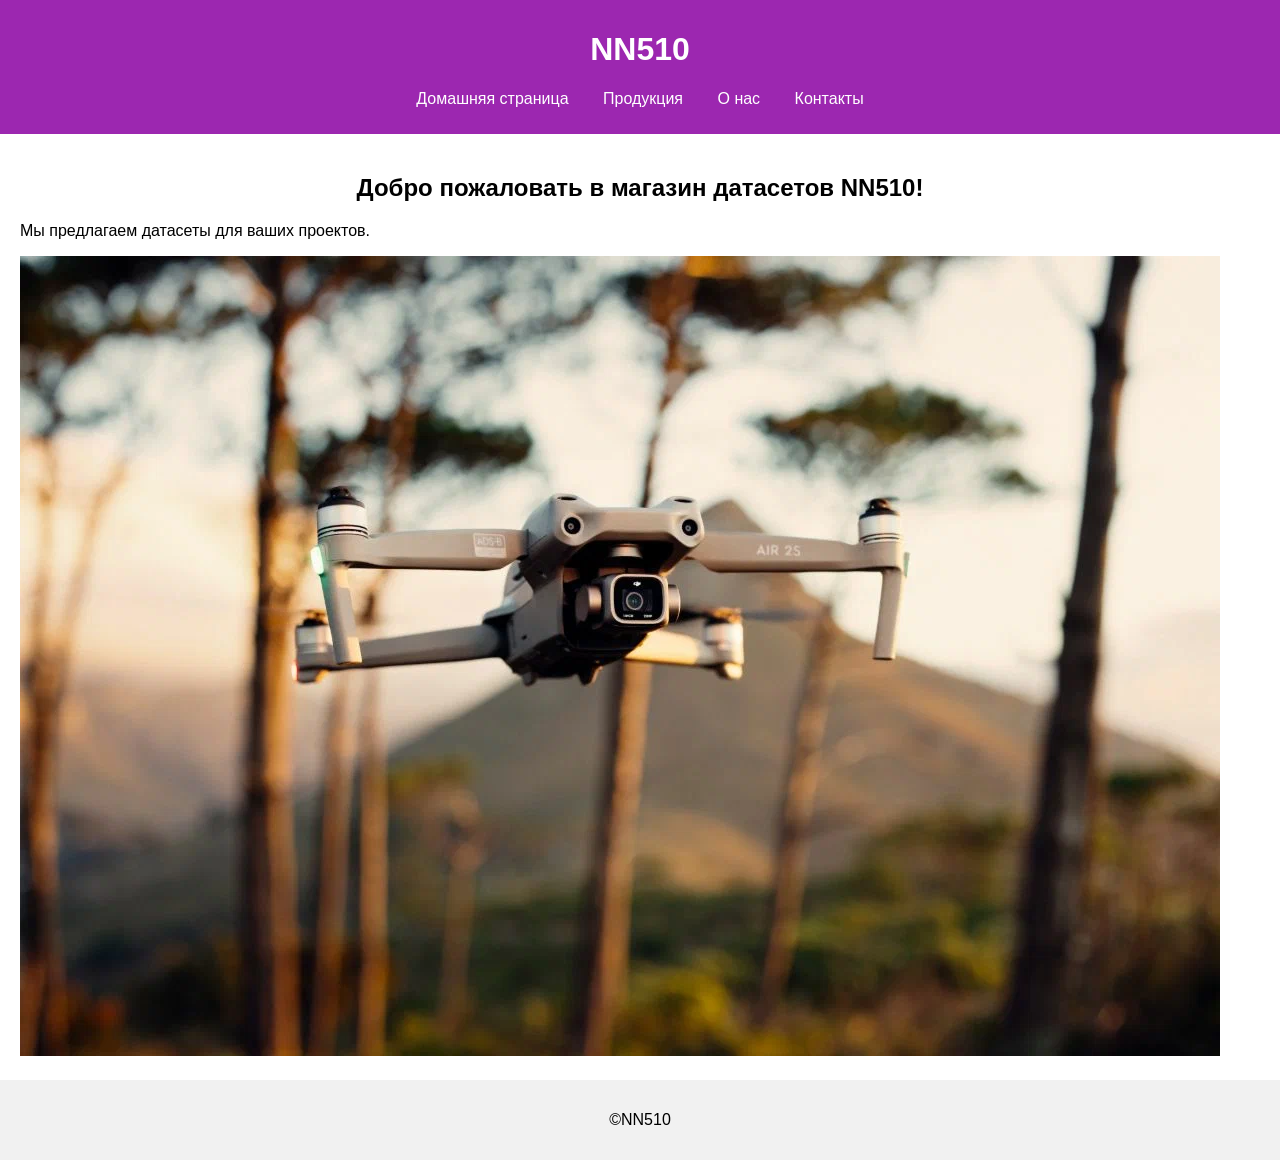
<file: lab2/index.html>
<!DOCTYPE html>
<html lang="en">
<head>
    <meta charset="UTF-8">
    <meta name="viewport" content="width=device-width, initial-scale=1.0">
    <title>Домашняя страница - NN510</title>
    <link rel="stylesheet" href="styles.css">
</head>
<body>
    <header>
        <h1>NN510</h1>
        <nav>
            <ul>
                <li><a href="index.html">Домашняя страница</a></li>
                <li><a href="products.html">Продукция</a></li>
                <li><a href="about.html">О нас</a></li>
                <li><a href="contact.html">Контакты</a></li>
            </ul>
        </nav>
    </header>

    <main>
        <section>
            <h2>Добро пожаловать в магазин датасетов NN510!</h2>
            <p>Мы предлагаем датасеты для ваших проектов.</p>
            <img src="image/dataset.jpg" alt="Datasets" />
        </section>
    </main>

    <footer>
        <p>©NN510</p>
    </footer>
</body>
</html>
</file>
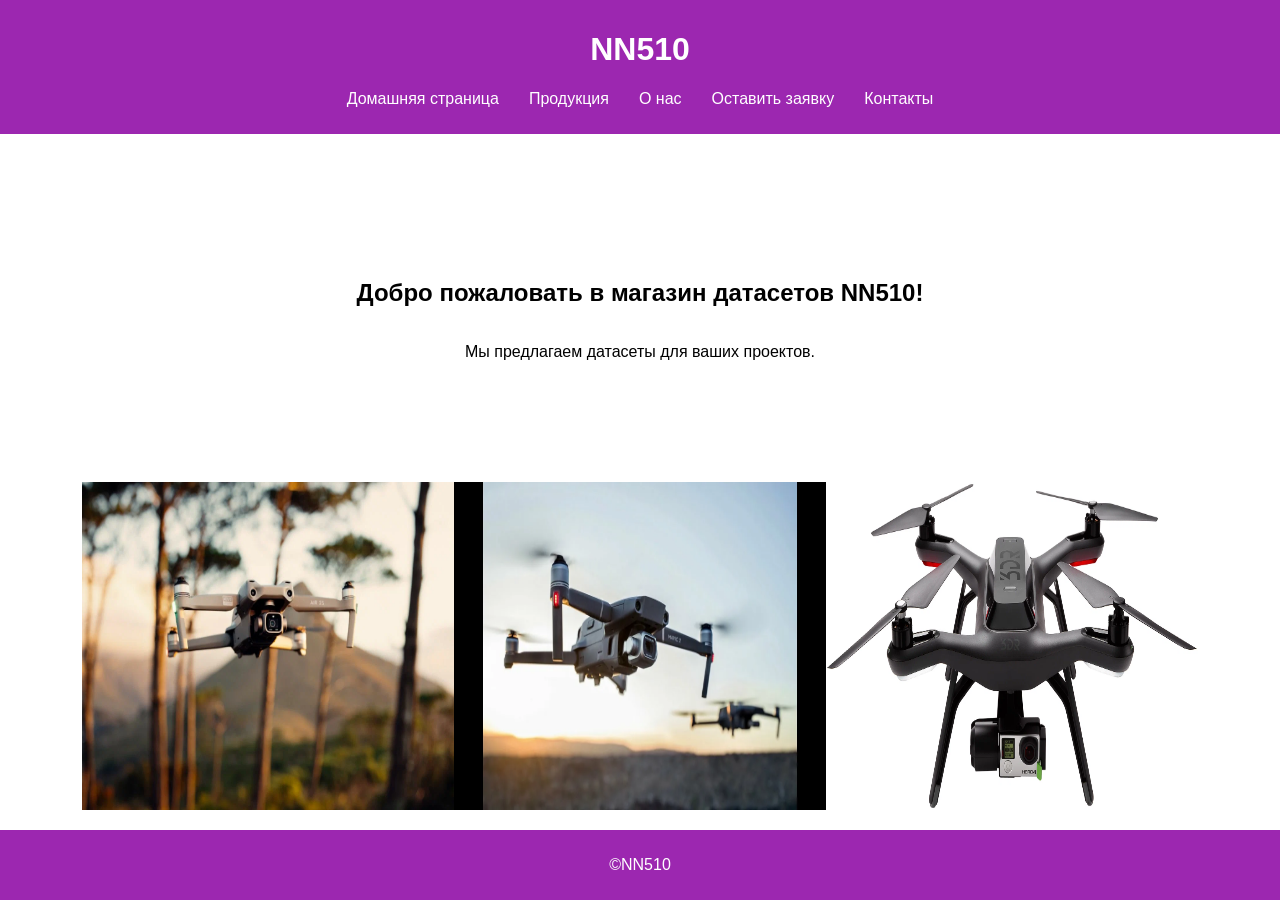
<file: LR4/index.html>
<!DOCTYPE html>
<html lang="en">
<head>
    <meta charset="UTF-8">
    <meta name="viewport" content="width=device-width, initial-scale=1.0">
    <title>Домашняя страница - NN510</title>
    <link rel="stylesheet" href="styles/flexbox_styles.css">
</head>
<body>
    <header class="header">
        <h1>NN510</h1>
        <nav>
            <ul class="nav-list">
                <li><a href="index.html">Домашняя страница</a></li>
                <li><a href="products.html">Продукция</a></li>
                <li><a href="about.html">О нас</a></li>
                <li><a href="form.html">Оставить заявку</a></li>
                <li><a href="contact.html">Контакты</a></li>
            </ul>
        </nav>
    </header>

    <main class="main">
        <section class="section_txt">
            <h2>Добро пожаловать в магазин датасетов NN510!</h2>
            <p>Мы предлагаем датасеты для ваших проектов.</p>
        </section>
        <section class="section_img">
            <img src="image/dataset.jpg" alt="Изображение из датасета" />
            <img src="image/dataset1.jpg" alt="Изображение из датасета" />
            <img src="image/dataset2.jpg" alt="Изображение из датасета" />
        </section>
    </main>

    <footer class="footer">
        <p>©NN510</p>
    </footer>
</body>
</html>
</file>
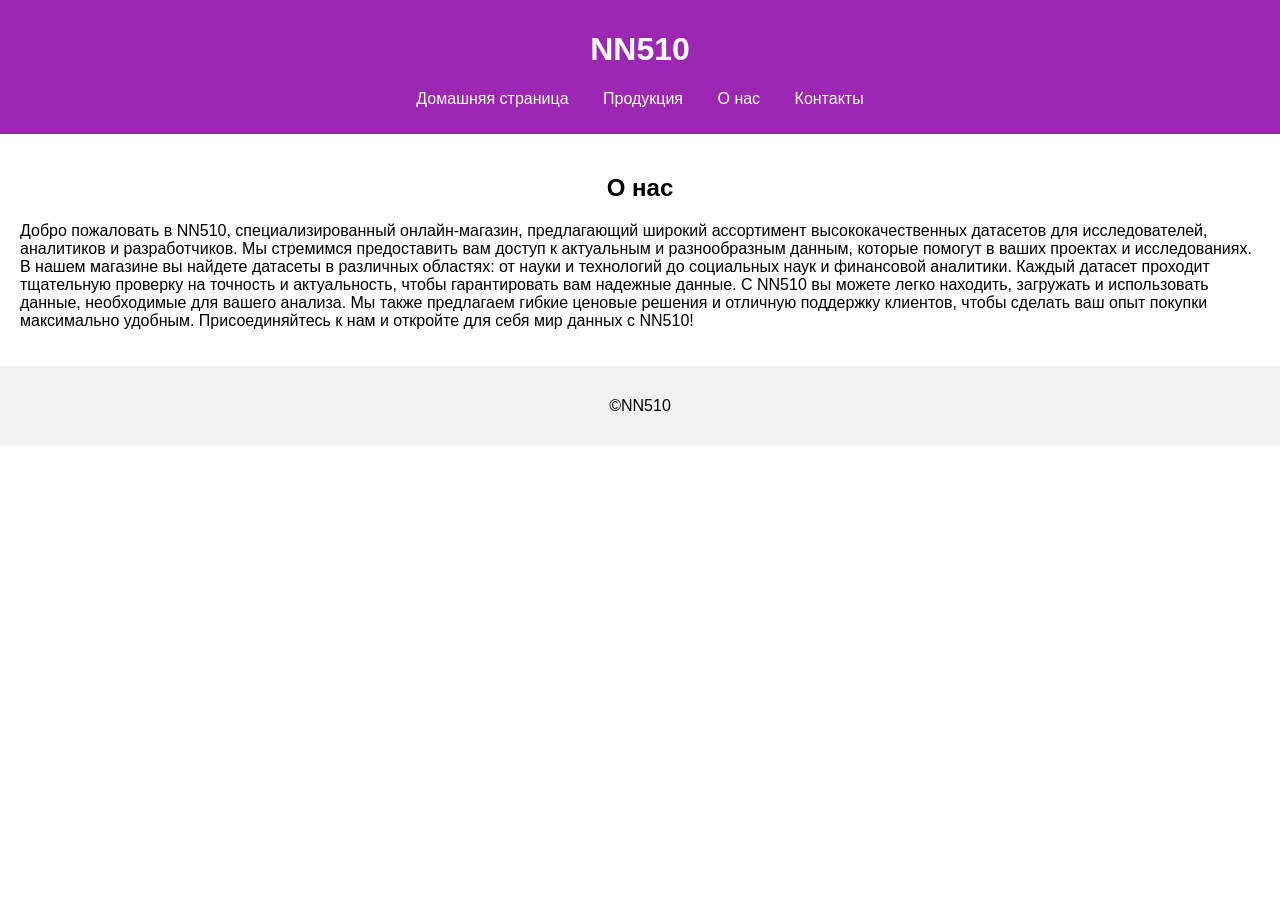
<file: lab2/about.html>
<!DOCTYPE html>
<html lang="en">
<head>
    <meta charset="UTF-8">
    <meta name="viewport" content="width=device-width, initial-scale=1.0">
    <title>О нас - NN510</title>
    <link rel="stylesheet" href="styles.css">
</head>
<body>
    <header>
        <h1>NN510</h1>
        <nav>
            <ul>
                <li><a href="index.html">Домашняя страница</a></li>
                <li><a href="products.html">Продукция</a></li>
                <li><a href="about.html">О нас</a></li>
                <li><a href="contact.html">Контакты</a></li>
            </ul>
        </nav>
    </header>

    <main>
        <h2>О нас</h2>
        <p>Добро пожаловать в NN510, специализированный онлайн-магазин, предлагающий широкий ассортимент высококачественных датасетов для исследователей, аналитиков и разработчиков. Мы стремимся предоставить вам доступ к актуальным и разнообразным данным, которые помогут в ваших проектах и исследованиях.
            В нашем магазине вы найдете датасеты в различных областях: от науки и технологий до социальных наук и финансовой аналитики. Каждый датасет проходит тщательную проверку на точность и актуальность, чтобы гарантировать вам надежные данные.
            С NN510 вы можете легко находить, загружать и использовать данные, необходимые для вашего анализа. Мы также предлагаем гибкие ценовые решения и отличную поддержку клиентов, чтобы сделать ваш опыт покупки максимально удобным.
            Присоединяйтесь к нам и откройте для себя мир данных с NN510!</p>
    </main>

    <footer>
        <p>©NN510</p>
    </footer>
</body>
</html>
</file>
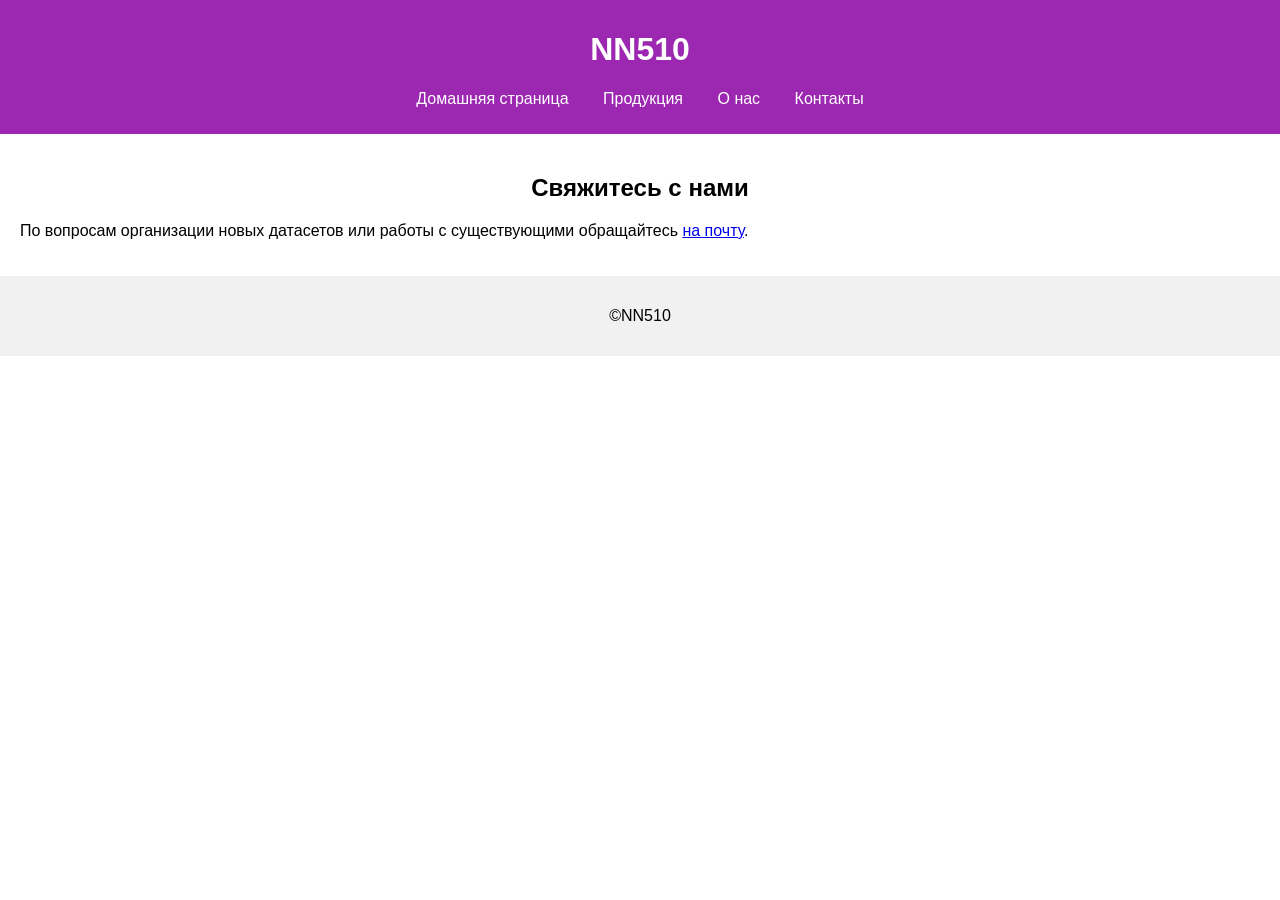
<file: lab2/contact.html>
<!DOCTYPE html>
<html lang="en">
<head>
    <meta charset="UTF-8">
    <meta name="viewport" content="width=device-width, initial-scale=1.0">
    <title>Контакты - NN510</title>
    <link rel="stylesheet" href="styles.css">
</head>
<body>
    <header>
        <h1>NN510</h1>
        <nav>
            <ul>
                <li><a href="index.html">Домашняя страница</a></li>
                <li><a href="products.html">Продукция</a></li>
                <li><a href="about.html">О нас</a></li>
                <li><a href="contact.html">Контакты</a></li>
            </ul>
        </nav>
    </header>

    <main>
        <h2>Свяжитесь с нами</h2>
        <p>По вопросам организации новых датасетов или работы с существующими обращайтесь <a href="Alexeyzse4r@yandex.ru">на почту</a>.</p>
    </main>

    <footer>
        <p>©NN510</p>
    </footer>
</body>
</html>
</file>
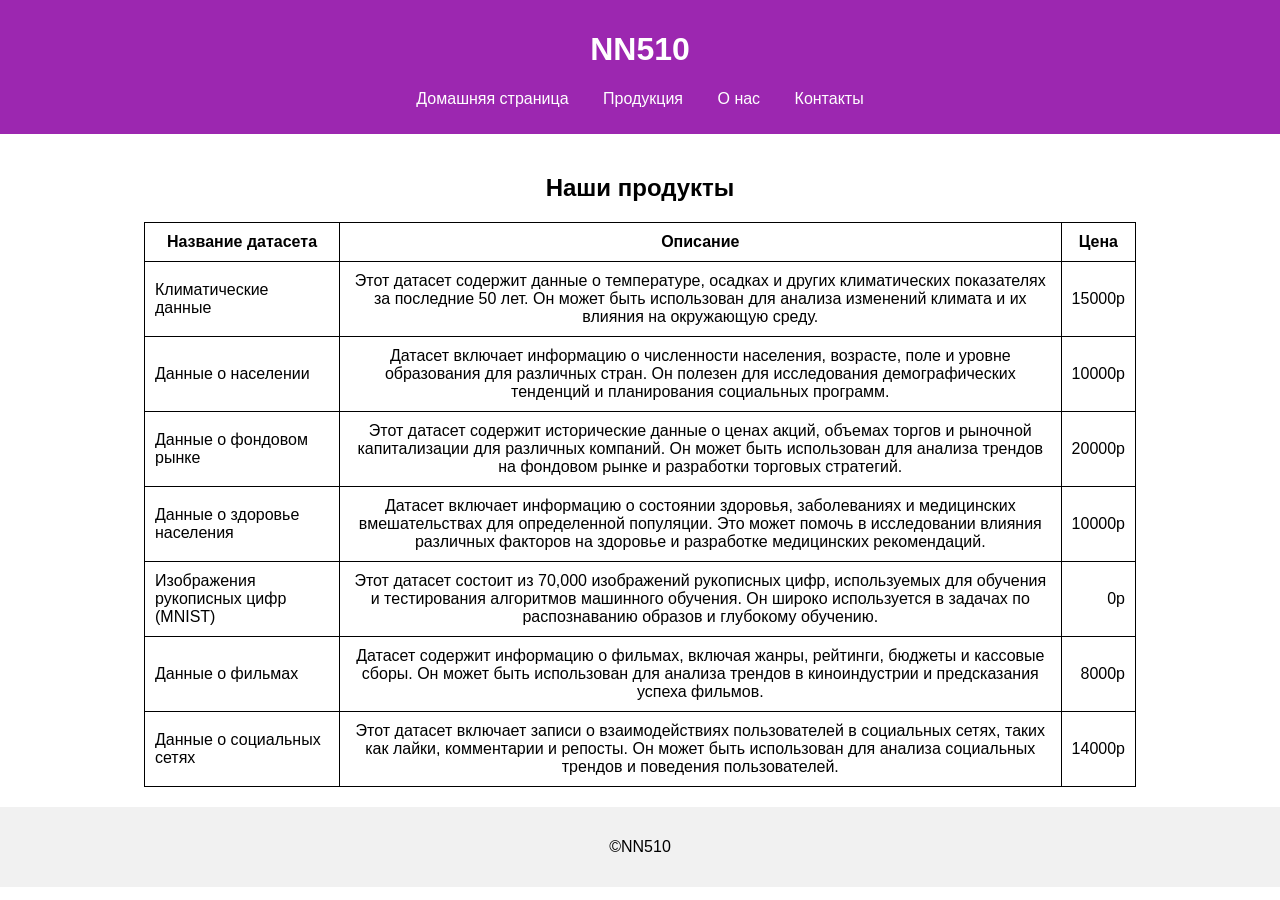
<file: lab2/products.html>
<!DOCTYPE html>
<html lang="en">
<head>
    <meta charset="UTF-8">
    <meta name="viewport" content="width=device-width, initial-scale=1.0">
    <title>Продукты - NN510</title>
    <link rel="stylesheet" href="styles.css">
</head>
<body>
    <header>
        <h1>NN510</h1>
        <nav>
            <ul>
                <li><a href="index.html">Домашняя страница</a></li>
                <li><a href="products.html">Продукция</a></li>
                <li><a href="about.html">О нас</a></li>
                <li><a href="contact.html">Контакты</a></li>
            </ul>
        </nav>
    </header>

    <main>
        <h2>Наши продукты</h2>
        <table>
            <tr>
                <th>Название датасета</th>
                <th>Описание</th>
                <th>Цена</th>
            </tr>
            <tr>
                <td>Климатические данные</td>
                <td>Этот датасет содержит данные о температуре, осадках и других климатических показателях за последние 50 лет. Он может быть использован для анализа изменений климата и их влияния на окружающую среду.</td>
                <td>15000р</td>
            </tr>
            <tr>
                <td>Данные о населении</td>
                <td>Датасет включает информацию о численности населения, возрасте, поле и уровне образования для различных стран. Он полезен для исследования демографических тенденций и планирования социальных программ.</td>
                <td>10000р</td>
            </tr>
            <tr>
                <td>Данные о фондовом рынке</td>
                <td>Этот датасет содержит исторические данные о ценах акций, объемах торгов и рыночной капитализации для различных компаний. Он может быть использован для анализа трендов на фондовом рынке и разработки торговых стратегий.</td>
                <td>20000р</td>
            </tr>
            <tr>
                <td>Данные о здоровье населения</td>
                <td>Датасет включает информацию о состоянии здоровья, заболеваниях и медицинских вмешательствах для определенной популяции. Это может помочь в исследовании влияния различных факторов на здоровье и разработке медицинских рекомендаций.</td>
                <td>10000р</td>
            </tr>
            <tr>
                <td>Изображения рукописных цифр (MNIST)</td>
                <td> Этот датасет состоит из 70,000 изображений рукописных цифр, используемых для обучения и тестирования алгоритмов машинного обучения. Он широко используется в задачах по распознаванию образов и глубокому обучению.</td>
                <td>0р</td>
            </tr>
            <tr>
                <td>Данные о фильмах</td>
                <td> Датасет содержит информацию о фильмах, включая жанры, рейтинги, бюджеты и кассовые сборы. Он может быть использован для анализа трендов в киноиндустрии и предсказания успеха фильмов.</td>
                <td>8000р</td>
            </tr>
            <tr>
                <td> Данные о социальных сетях</td>
                <td> Этот датасет включает записи о взаимодействиях пользователей в социальных сетях, таких как лайки, комментарии и репосты. Он может быть использован для анализа социальных трендов и поведения пользователей.</td>
                <td>14000р</td>
            </tr>
        </table>
    </main>

    <footer>
        <p>©NN510</p>
    </footer>
</body>
</html>
</file>
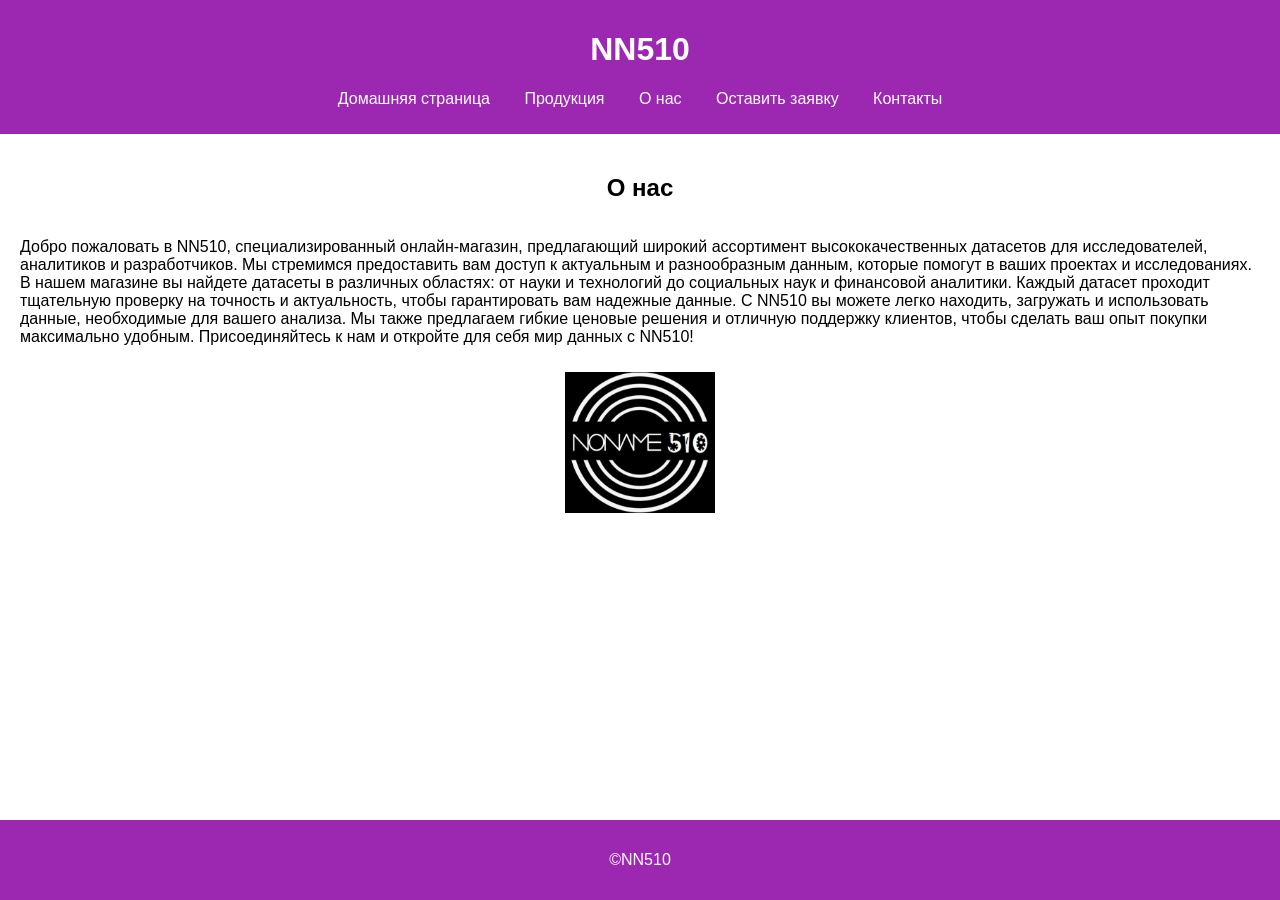
<file: LR4/about.html>
<!DOCTYPE html>
<html lang="en">
<head>
    <meta charset="UTF-8">
    <meta name="viewport" content="width=device-width, initial-scale=1.0">
    <title>О нас - NN510</title>
    <link rel="stylesheet" href="styles/old_styles.css">
</head>
<body>
    <header>
        <h1>NN510</h1>
        <nav>
            <ul>
                <li><a href="index.html">Домашняя страница</a></li>
                <li><a href="products.html">Продукция</a></li>
                <li><a href="about.html">О нас</a></li>
                <li><a href="form.html">Оставить заявку</a></li>
                <li><a href="contact.html">Контакты</a></li>
            </ul>
        </nav>
    </header>

    <main>
        <h2>О нас</h2>
        <p>Добро пожаловать в NN510, специализированный онлайн-магазин, предлагающий широкий ассортимент высококачественных датасетов для исследователей, аналитиков и разработчиков. Мы стремимся предоставить вам доступ к актуальным и разнообразным данным, которые помогут в ваших проектах и исследованиях.
            В нашем магазине вы найдете датасеты в различных областях: от науки и технологий до социальных наук и финансовой аналитики. Каждый датасет проходит тщательную проверку на точность и актуальность, чтобы гарантировать вам надежные данные.
            С NN510 вы можете легко находить, загружать и использовать данные, необходимые для вашего анализа. Мы также предлагаем гибкие ценовые решения и отличную поддержку клиентов, чтобы сделать ваш опыт покупки максимально удобным.
            Присоединяйтесь к нам и откройте для себя мир данных с NN510!</p>
            <div class="animated-my-container">
                <div class="animated-my">
                    <img src="image/nn510.jpg" alt="Лого команды" />
                </div>
            </div>
    </main>
    <footer>
        <p>©NN510</p>
    </footer>
</body>
</html>
</file>
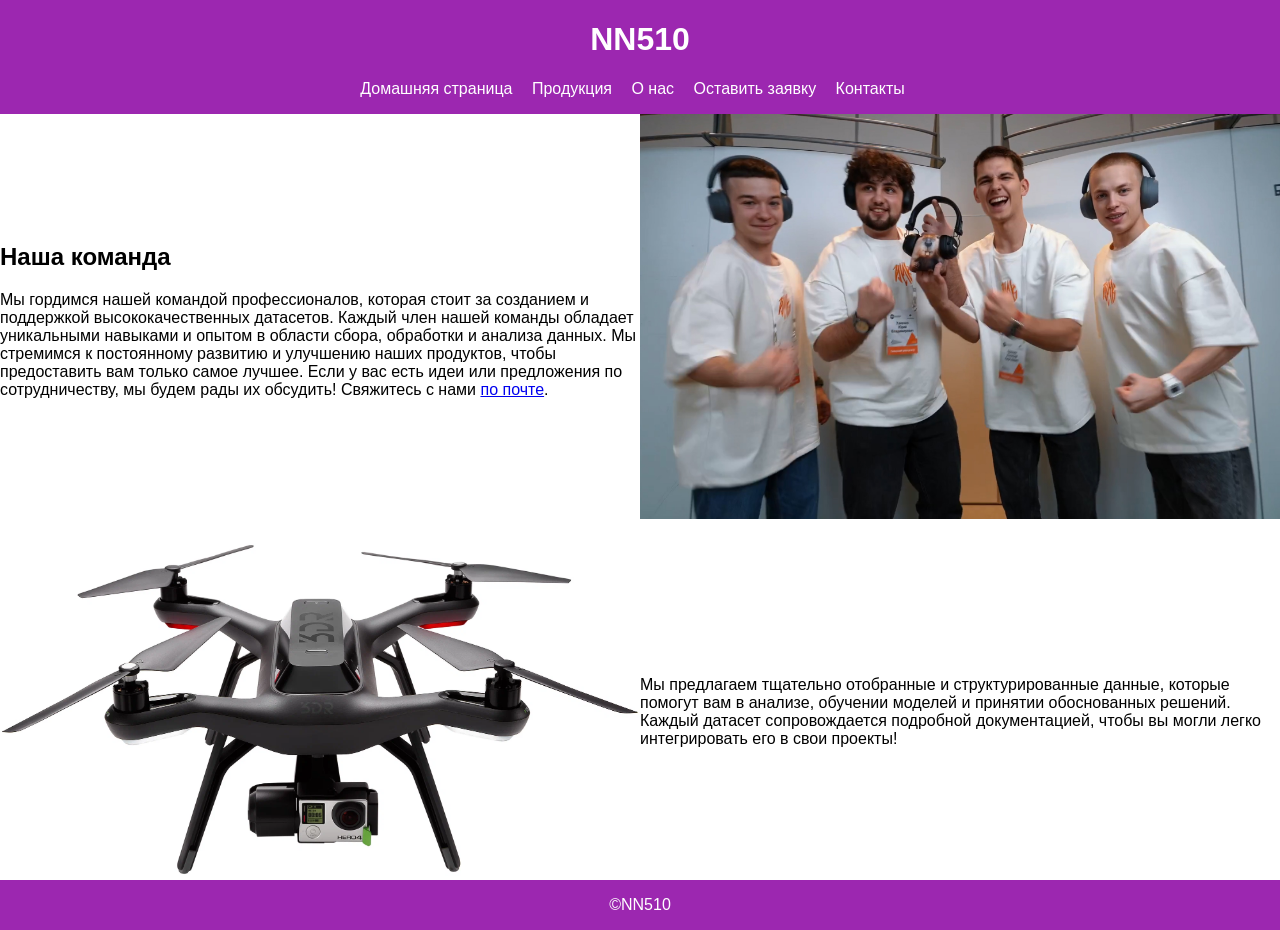
<file: LR4/contact.html>
<!DOCTYPE html>
<html lang="en">
<head>
    <meta charset="UTF-8">
    <meta name="viewport" content="width=device-width, initial-scale=1.0">
    <title>Контакты - NN510</title>
    <link rel="stylesheet" href="styles/grid_styles.css">
</head>
<body>

    <div class="container">
        <div class="header">
            <h1>NN510</h1>
            <div class="nav">
                <nav>
                    <ul>
                        <li><a href="index.html">Домашняя страница</a></li>
                        <li><a href="products.html">Продукция</a></li>
                        <li><a href="about.html">О нас</a></li>
                        <li><a href="form.html">Оставить заявку</a></li>
                        <li><a href="contact.html">Контакты</a></li>
                    </ul>
                </nav>                    
            </div>
        </div>

        <div class="main">
            <div class="contact-section">
                <div class="text-left">
                    <h2>Наша команда</h2>
                    <p>Мы гордимся нашей командой профессионалов, которая стоит за созданием и
                         поддержкой высококачественных датасетов. Каждый член нашей команды обладает 
                         уникальными навыками и опытом в области сбора, обработки и анализа данных.
                          Мы стремимся к постоянному развитию и улучшению наших продуктов, чтобы 
                          предоставить вам только самое лучшее. Если у вас есть идеи или предложения по
                           сотрудничеству, мы будем рады их обсудить! Свяжитесь с нами <a href="mailto:Alexeyzse4r@yandex.ru">по почте</a>.</p>    
                </div>
                <div class="image-right">
                    <img src="image/our_team.jpg" alt="Изображение команды" class="team-image"> <!-- Замените на ваше изображение -->
                </div>
            </div>

            <div class="contact-section">
                <div class="image-left">
                    <img src="image/dataset2.jpg" alt="Изображение из датасета"> <!-- Замените на ваше изображение -->
                </div>
                <div class="text-right">
                    <p>Мы предлагаем тщательно отобранные и структурированные данные, которые помогут вам
                         в анализе, обучении моделей и принятии обоснованных решений. Каждый датасет 
                         сопровождается подробной документацией, чтобы вы могли легко интегрировать его в свои проекты!</p>
                </div>
            </div>
        </div>

        <div class="footer">
            <p>©NN510</p>
        </div>
    </div>

</body>
</html>
</file>
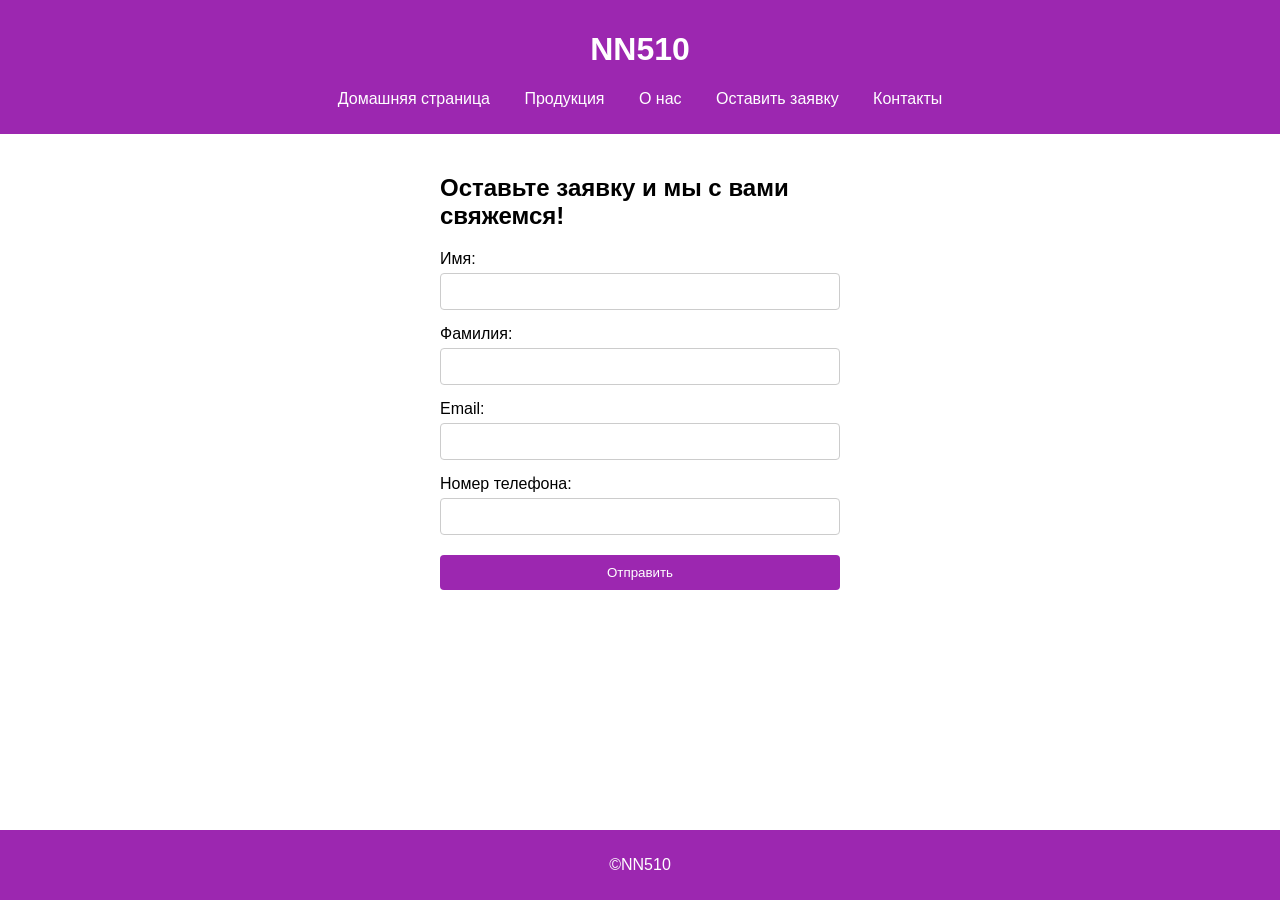
<file: LR4/form.html>
<!DOCTYPE html>
<html lang="ru">
<head>
    <meta charset="UTF-8">
    <meta name="viewport" content="width=device-width, initial-scale=1.0">
    <title>Оставьте заявку и мы с вами свяжемся!</title>
    <link rel="stylesheet" href="styles/styles_form.css">
</head>
<body>

<header class="header">
   <h1>NN510</h1>
   <nav>
       <ul class="nav-list">
           <li><a href="index.html">Домашняя страница</a></li>
           <li><a href="products.html">Продукция</a></li>
           <li><a href="about.html">О нас</a></li>
           <li><a href="form.html">Оставить заявку</a></li>
           <li><a href="contact.html">Контакты</a></li>
       </ul>
   </nav>
</header>

<main class="main">
   <div class="form-container">
       <h2>Оставьте заявку и мы с вами свяжемся!</h2>
       <form id="dataForm">
           <label for="name">Имя:</label>
           <input type="text" id="name" name="name" required>
           <span class="error-message" id="nameError"></span>

           <label for="surname">Фамилия:</label>
           <input type="text" id="surname" name="surname" required>
           <span class="error-message" id="surnameError"></span>

           <label for="email">Email:</label>
           <input type="email" id="email" name="email" required>
           <span class="error-message" id="emailError"></span>

           <label for="phone">Номер телефона:</label>
           <input type="tel" id="phone" name="phone" required pattern="[0-9]{10}">
           <span class="error-message" id="phoneError"></span>

           <button type="submit">Отправить</button>
       </form>
   </div>
</main>

<footer class="footer">
   <p>©NN510</p>
</footer>

<script src="scripts/script_test_data.js"></script>
</body>
</html>
</file>
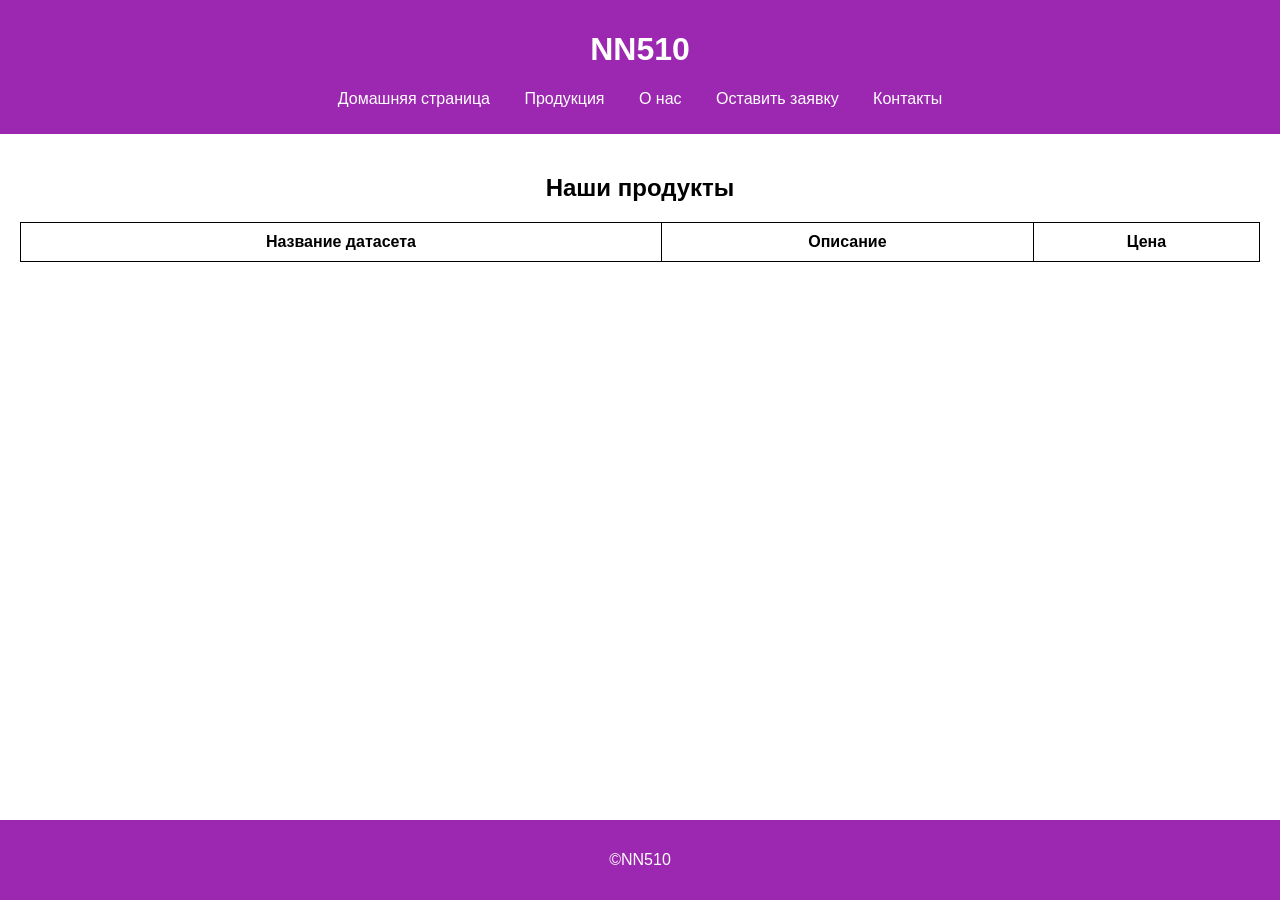
<file: LR4/products.html>
<!DOCTYPE html>
<html lang="ru">
<head>
    <meta charset="UTF-8">
    <meta name="viewport" content="width=device-width, initial-scale=1.0">
    <title>Продукты - NN510</title>
    <link rel="stylesheet" href="styles/old_styles.css">
</head>
<body>
    <header>
        <h1>NN510</h1>
        <nav>
            <ul>
                <li><a href="index.html">Домашняя страница</a></li>
                <li><a href="products.html">Продукция</a></li>
                <li><a href="about.html">О нас</a></li>
                <li><a href="form.html">Оставить заявку</a></li>
                <li><a href="contact.html">Контакты</a></li>
            </ul>
        </nav>
    </header>

    <main>
        <h2>Наши продукты</h2>
        <table id="productsTable">
            <thead>
                <tr>
                    <th>Название датасета</th>
                    <th>Описание</th>
                    <th>Цена</th>
                </tr>
            </thead>
            <tbody>
                <!-- Данные будут добавлены здесь с помощью JavaScript -->
            </tbody>
        </table>
    </main>

    <footer>
        <p>©NN510</p>
    </footer>

    <script src="scripts/script_import_data.js"></script> <!-- Подключаем скрипт -->
</body>
</html>
</file>
<file: lab2/styles.css>
body {
    font-family: Arial, sans-serif;
    margin: 0;
    padding: 0;
}

header {
    background-color: #9C27B0;
    color: white;
    padding: 10px 0;
    text-align: center;
}

nav ul {
    list-style-type: none;
    padding: 0;
}

nav ul li {
    display: inline;
    margin: 0 15px;
}

nav ul li a {
    color: white;
    text-decoration: none;
}

h1, h2 {
    text-align: center;
}

main {
    padding: 20px;
}

table {
    width: 80%;
    margin: 0 auto;
    border-collapse: collapse;
}

table, th, td {
    border: 1px solid black;
}

th, td {
    padding: 10px;
    text-align: center; /* Выравнивание текста по центру */
}

td:nth-child(1) {
    text-align: left; /* Выравнивание текста по левому краю для первого столбца */
}

td:nth-child(3) {
    text-align: right; /* Выравнивание текста по правому краю для третьего столбца */
}

footer {
    text-align: center;
    padding: 15px 0;
    background-color: #f1f1f1;
}
</file>
<file: LR4/styles/flexbox_styles.css>
html, body {
    height: 100%;
    margin: 0;
}

body {
    font-family: Arial, sans-serif;
    display: flex;
    flex-direction: column;
}

.header {
    background-color: #9C27B0;
    color: white;
    padding: 10px 0;
    text-align: center;
}

.nav-list {
    list-style-type: none;
    padding: 0;
    display: flex;
    justify-content: center;
}

.nav-list li {
    margin: 0 15px;
}

.nav-list li a {
    color: white;
    text-decoration: none;
}

h1, h2, p {
    text-align: center;
}

.main {
    display: flex;
    flex-direction: column;
    justify-content: center;
    padding: 20px;
    flex: 1;
}

.section_txt {
    display: flex;
    flex-direction: column;
    justify-content: center;
    flex: 1;
}

.section_img {
    display: flex;
    justify-content: center;
    flex-direction: row;
    flex: 1;
}

img {
    width: 30%;
    height: auto;
}

footer {
    text-align: center;
    color: white;
    padding: 10px 0;
    background-color: #9C27B0;
}
</file>
<file: LR4/styles/old_styles.css>
body {
    font-family: Arial, sans-serif;
    margin: 0;
    padding: 0;
    display: flex;
    flex-direction: column;
    min-height: 100vh;
}

header {
    background-color: #9C27B0;
    color: white;
    padding: 10px 0;
    text-align: center;
}

nav ul {
    list-style-type: none;
    padding: 0;
}

nav ul li {
    display: inline;
    margin: 0 15px;
}

nav ul li a {
    color: white;
    text-decoration: none;
}

h1, h2 {
    text-align: center;
}

main {
    padding: 20px;
    flex-grow: 1;
    display: flex;
    flex-direction: column;
    align-items: center;
}

.animated-my-container {
    display: flex; 
    justify-content: center; 
    margin-top: 10px;
}

.table-container {
    width: 80%;
    margin-top: 20px;
}

table {
    width: 100%;
    border-collapse: collapse;
}

table, th, td {
    border: 1px solid black;
}

th, td {
    padding: 10px;
    text-align: center;
}

td:nth-child(1) {
    text-align: left;
}

td:nth-child(3) {
    text-align: right;
}

.animated-my {
    width: 150px; 
    height: 150px;
    overflow: hidden;
}

.animated-my-container:hover .animated-my {
    animation: pulse-rotate 4s infinite; 
}

.animated-my img {
    width: 100%;
    height: auto;
}

@keyframes pulse-rotate {
    0% {
        transform: scale(1) rotate(0deg);
        border-radius: 0px;
    }
    45% {
        transform: scale(4.0) rotate(360deg);
        border-radius: 90px; 
    }
    90% {
        transform: scale(1) rotate(360deg);
        border-radius: 0px;
    }
    100% {
        transform: scale(1) rotate(360deg);
    }
}

footer {
    text-align: center;
    padding: 15px 0;
    color: white;
    background-color: #9C27B0;
}
</file>
<file: LR4/styles/grid_styles.css>
html, body {
    height: 100%; 
    margin: 0; 
}

.container {
    font-family: Arial, sans-serif;
    display: grid;
    grid-template-columns: 1fr;
    grid-template-rows: auto 1fr auto;
    height: 100vh;
}

.header {
    background-color: #9C27B0;
    color: white;
    text-align: center;
}

.nav {
    background-color: #9C27B0;
}

.nav ul {
    list-style-type: none;
    padding: 0; 
}

.nav li {
    display: inline;
    margin-right: 15px; 
}

.nav a {
    color: white; 
    text-decoration: none;
}

.main {
    display: grid;
    gap: 20px; 
}

.contact-section {
    display: grid;
    grid-template-columns: repeat(2, 1fr);
    align-items: center; 
}

.image-left, .image-right {
    text-align: center; 
}

.image-left img, .image-right img {
    max-width: 100%;
    height: auto; 
}


.footer {
    text-align: center; 
    background-color: #9C27B0;
    color: white;
}
</file>
<file: LR4/styles/styles_form.css>
* {
    box-sizing: border-box;
}

body {
    font-family: Arial, sans-serif;
    margin: 0;
    padding: 0;
    display: flex; 
    flex-direction: column;
    min-height: 100vh;
}

.header {
    background-color: #9C27B0;
    color: white;
    padding: 10px 0;
    text-align: center;
}

.nav-list {
    list-style-type: none;
    padding: 0;
}

.nav-list li {
    display: inline;
    margin: 0 15px;
}

.nav-list a {
    color: white;
    text-decoration: none;
}

.main {
    flex-grow: 1;
    padding: 20px;
}

.form-container {
    max-width: 400px;
    margin: auto;
}

label {
    display: block;
    margin-top: 15px;
}

input[type="text"],
input[type="email"],
input[type="tel"] {
    width: 100%;
    padding: 10px;
    margin-top: 5px;
    border: 1px solid #ccc;
    border-radius: 4px;
}

button {
    width: 100%;
    padding: 10px;
    margin-top: 20px;
    background-color: #9C27B0;
    color: white;
    border: none;
    border-radius: 4px;
    cursor: pointer;
}

button:hover {
    background-color: #7B1FA2;
}

.footer {
    text-align: center;
    padding: 10px 0;
    background-color: #9C27B0;
    color: white;
}
</file>
